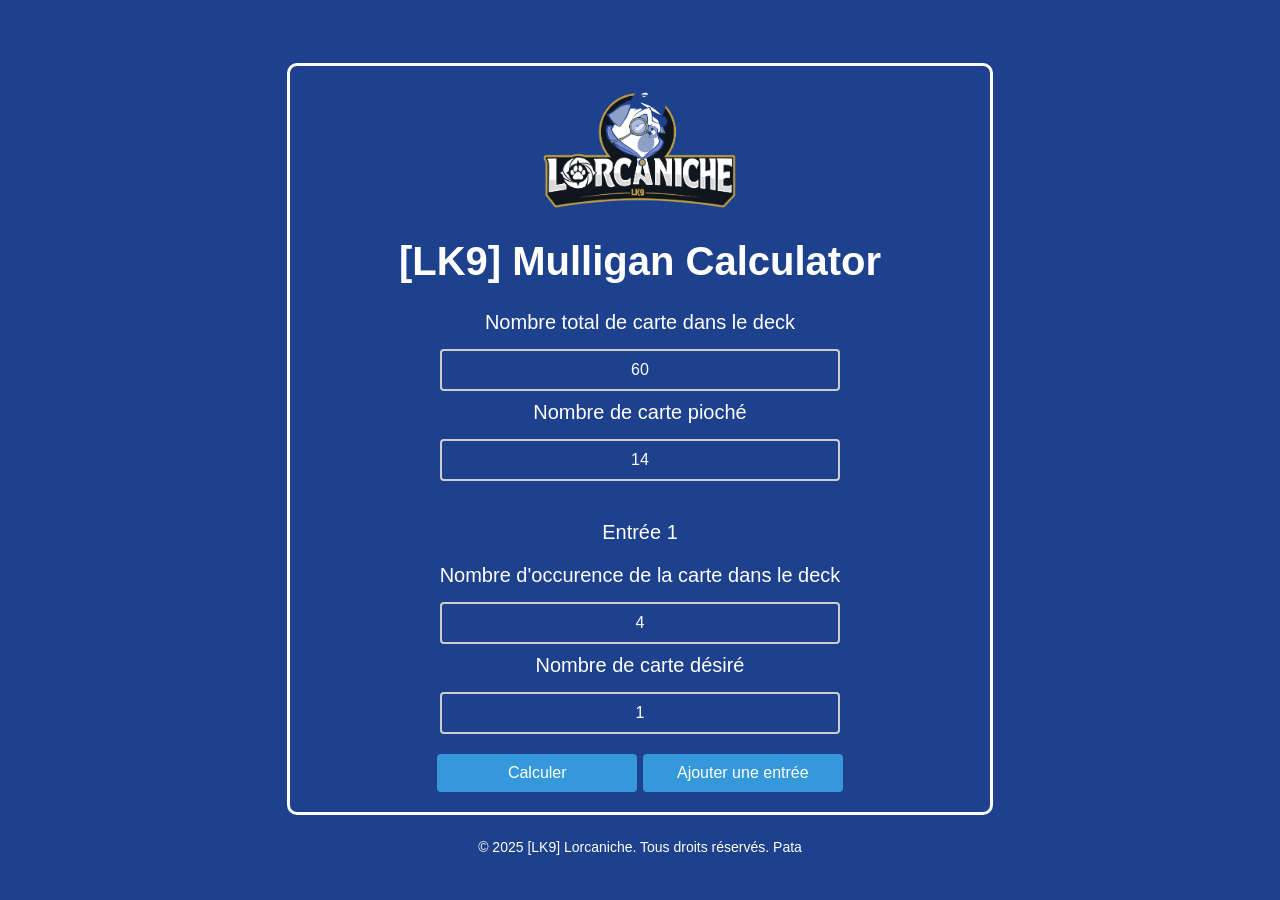
<file: index.html>
<!DOCTYPE html>
<html lang="en">
<head>
    <meta charset="UTF-8">
    <meta name="viewport" content="width=device-width, initial-scale=1.0">
    <link href="custom.css" rel="stylesheet" />
    <link rel="icon" type="image/png" href="images/logo3.png">
    <script src="index.js"></script>
    
    <title>Document</title>
</head>
<body>
    <div class="div-cards">
        <img src="images/logo2.png" onclick="window.location.reload()" alt="Description de l'image" class="lk9-img">
        <h1>[LK9] Mulligan Calculator</h1>
        <label>Nombre total de carte dans le deck</label>
        <input class="input-cards" id="N" type="text" value="60">
        <label>Nombre de carte pioché </label>
        <input class="input-cards" id="K" type="text" value="14">
        <br>
        <div id="entry">
            <div class="entrys">
                <p>Entrée 1</p>
                <label>Nombre d'occurence de la carte dans le deck</label>
                <input class="input-cards" id="n_1" type="text" value="4">
                <label>Nombre de carte désiré </label>
                <input class="input-cards" id="k_1" type="text" value="1">
            </div>
        </div>
        
        <br>
        <button class="btn" onclick="f_js_calculProba()">Calculer</button>
        <button class="btn" onclick="f_js_addEntry()">Ajouter une entrée</button>
        <div id="result">
            <p id="minimum"></p>
            <p id="exact"></p>
        </div>
    </div>
    <footer>
        <p>© 2025 [LK9] Lorcaniche. Tous droits réservés. Pata</p>
      </footer>
</body>
</html>
</file>
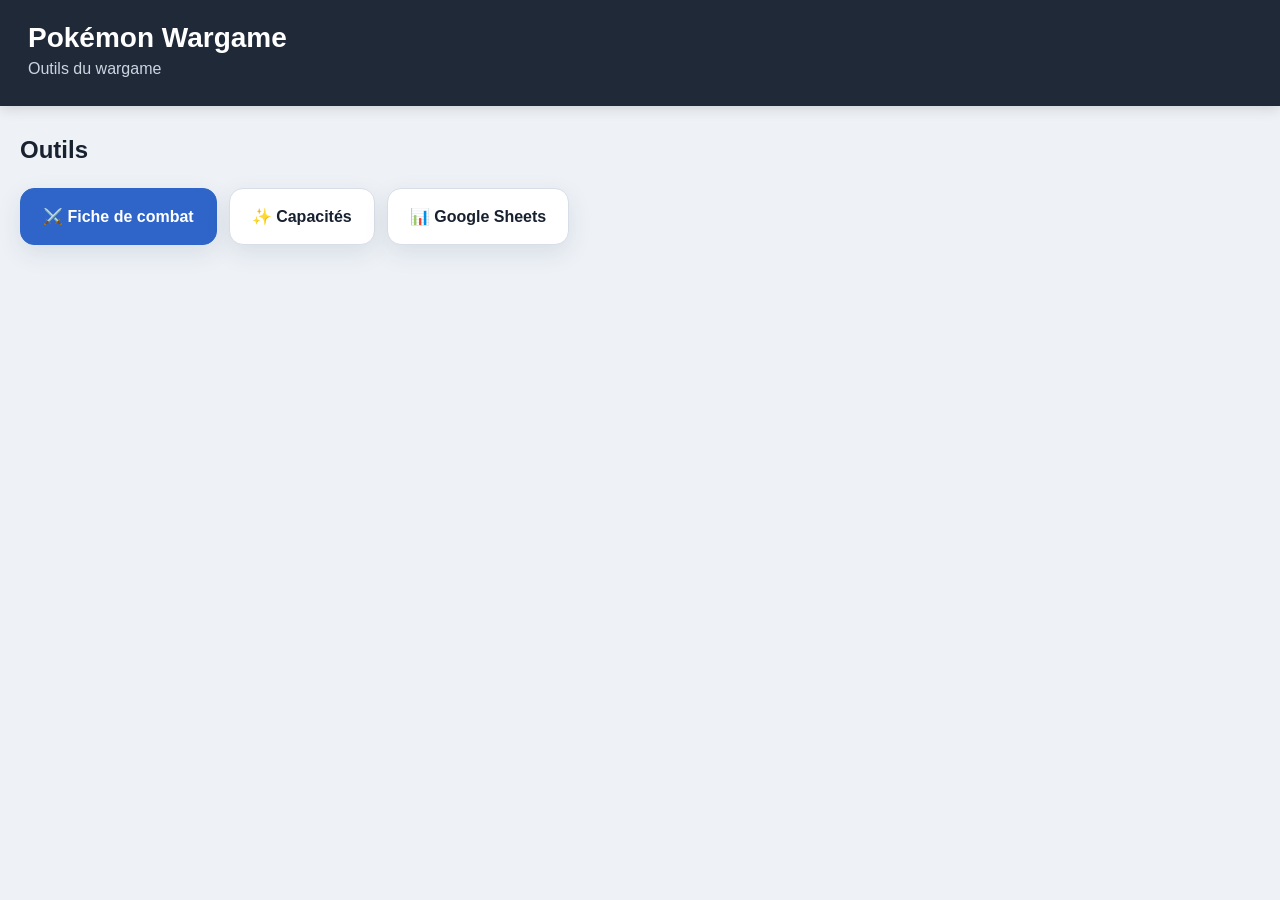
<file: wargame/index.html>
<!doctype html>
<html lang="fr">
<head>
<meta charset="utf-8">
<meta name="viewport" content="width=device-width, initial-scale=1">
<title>Pokémon Wargame</title>
<style>
body{margin:0;background:#eef2f7;font-family:Arial,Helvetica,sans-serif;color:#18212f}
header{background:#202938;color:#fff;padding:22px 28px;box-shadow:0 3px 12px #0002}
h1{margin:0;font-size:28px}
header p{margin:6px 0;color:#cbd5e1}
main{max-width:1400px;margin:30px auto;padding:0 20px}
.tabs{display:flex;gap:12px;flex-wrap:wrap;margin-top:24px}
.tab{display:block;text-decoration:none;background:#fff;color:#18212f;border:1px solid #d7dee8;border-radius:14px;padding:18px 22px;font-weight:900;box-shadow:0 8px 24px rgba(30,45,65,.1);transition:.15s}
.tab:hover{transform:translateY(-2px);border-color:#4b78d1}
.tab.primary{background:#2f65c8;color:#fff;border-color:#2f65c8}
</style>
</head>
<body>
<header><h1>Pokémon Wargame</h1><p>Outils du wargame</p></header>
<main>
<h2>Outils</h2>
<nav class="tabs" aria-label="Navigation du wargame">
<a class="tab primary" href="battle-sheet/index.html">⚔️ Fiche de combat</a>
<a class="tab" href="capacities/index.html">✨ Capacités</a>
<a class="tab" href="sheets/index.html">📊 Google Sheets</a>
</nav>
</main>
</body>
</html>
</file>
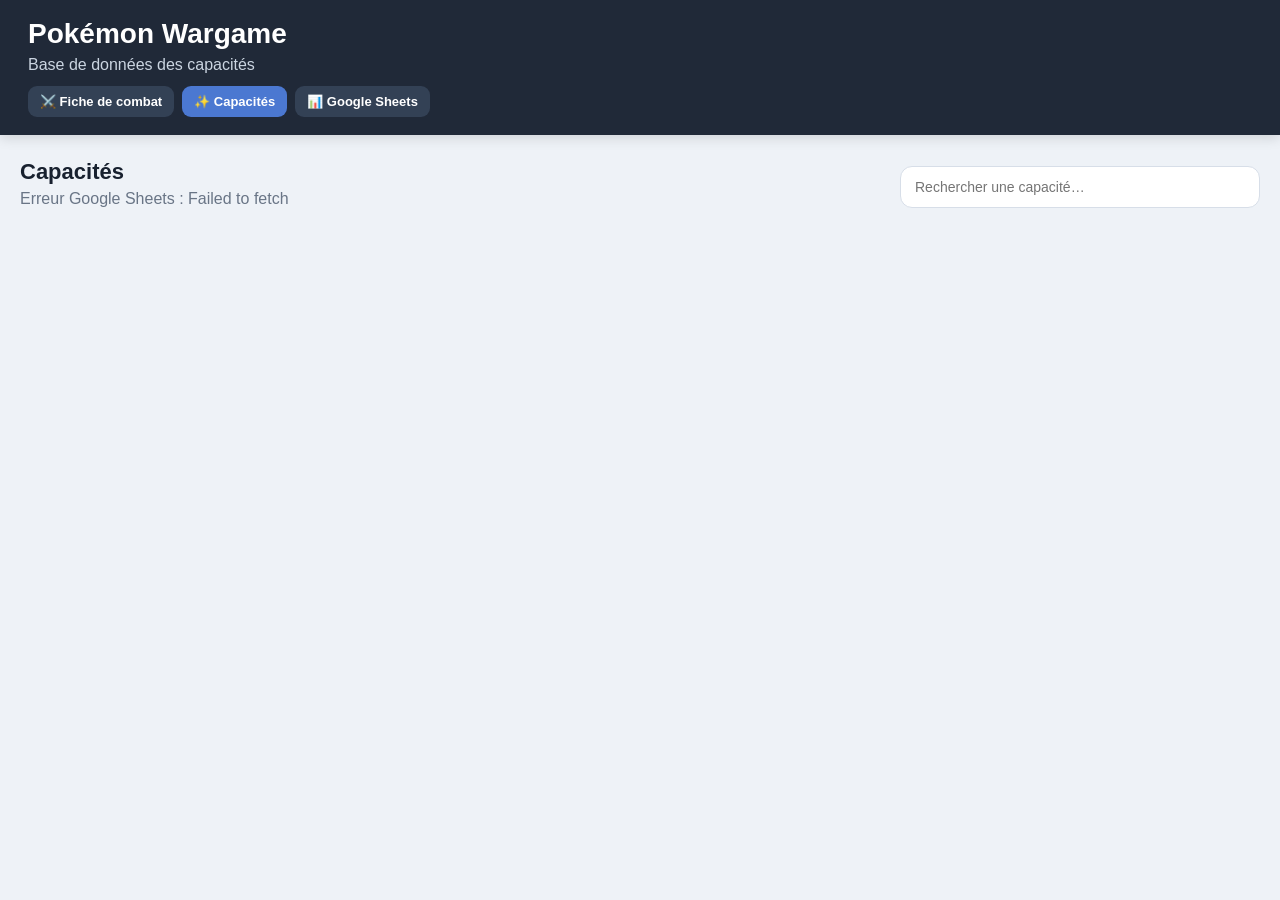
<file: wargame/capacities/index.html>
<!doctype html>
<html lang="fr">
<head>
<meta charset="utf-8">
<meta name="viewport" content="width=device-width, initial-scale=1">
<title>Pokémon Wargame — Capacités</title>
<link rel="stylesheet" href="style.css">
</head>
<body>
<header>
  <h1>Pokémon Wargame</h1>
  <p>Base de données des capacités</p>
  <nav class="top-nav">
    <a href="../battle-sheet/index.html">⚔️ Fiche de combat</a>
    <a class="active" href="index.html">✨ Capacités</a>
    <a href="../sheets/index.html">📊 Google Sheets</a>
  </nav>
</header>
<main>
  <div class="page-head">
    <div>
      <h2>Capacités</h2>
      <p id="status" class="hint">Chargement depuis Google Sheets…</p>
    </div>
    <input id="search" class="search" type="search" placeholder="Rechercher une capacité…" aria-label="Rechercher une capacité">
  </div>
  <div id="capacityGrid" class="capacity-grid"></div>
</main>
<script src="script.js?v=4"></script>
</body>
</html>
</file>
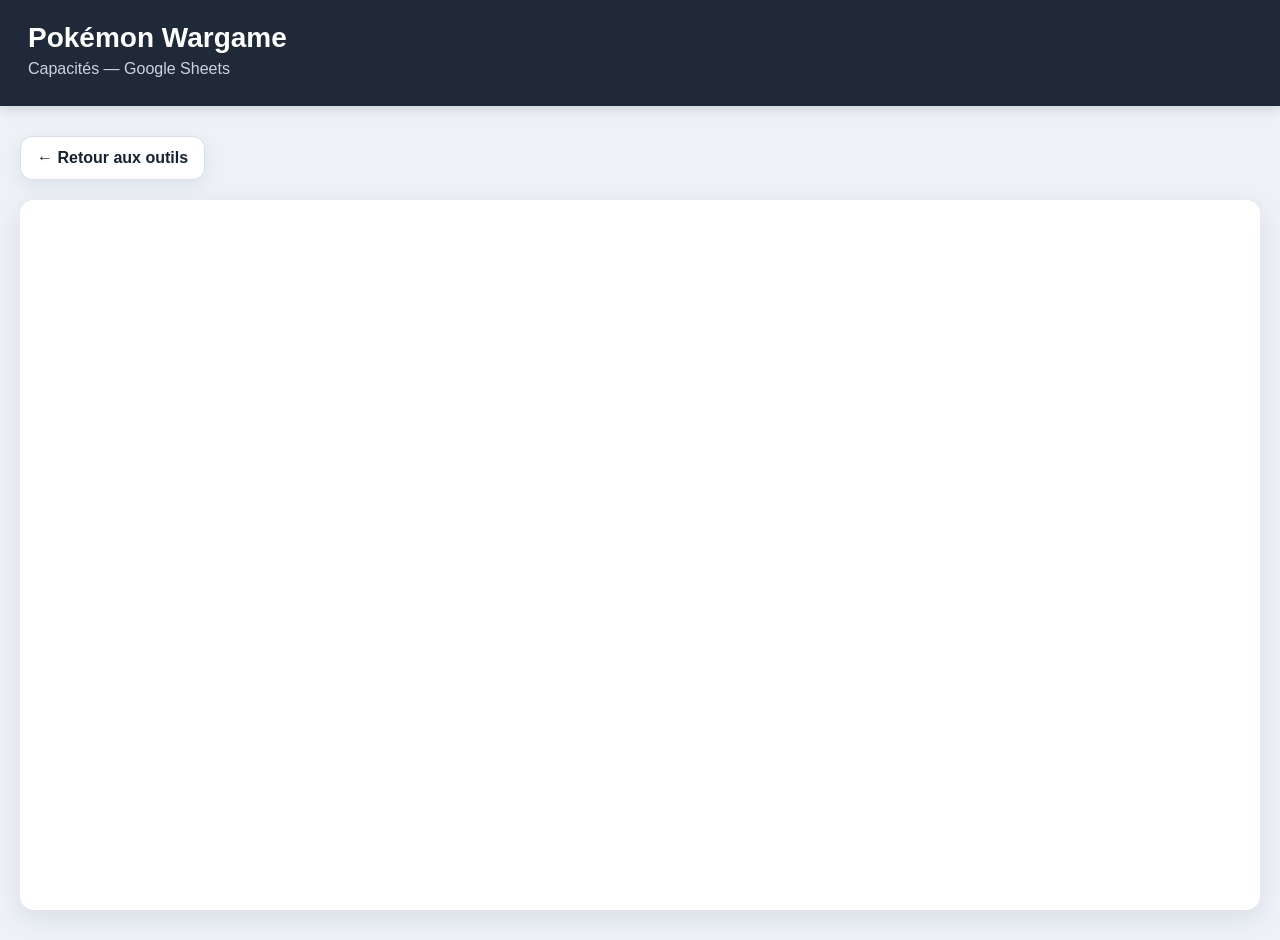
<file: wargame/sheets/index.html>
<!doctype html>
<html lang="fr">
<head>
<meta charset="utf-8">
<meta name="viewport" content="width=device-width, initial-scale=1">
<title>Pokémon Wargame — Google Sheets</title>
<style>
body{margin:0;background:#eef2f7;font-family:Arial,Helvetica,sans-serif;color:#18212f}
header{background:#202938;color:#fff;padding:22px 28px;box-shadow:0 3px 12px #0002}
h1{margin:0;font-size:28px}
header p{margin:6px 0;color:#cbd5e1}
main{max-width:1400px;margin:30px auto;padding:0 20px}
.back{display:inline-block;text-decoration:none;background:#fff;color:#18212f;border:1px solid #d7dee8;border-radius:12px;padding:12px 16px;font-weight:900;box-shadow:0 6px 18px rgba(30,45,65,.08)}
.sheet-wrap{margin-top:20px;background:#fff;border-radius:14px;overflow:hidden;box-shadow:0 8px 24px rgba(30,45,65,.1)}
.sheet-wrap iframe{display:block;width:100%;height:calc(100vh - 190px);min-height:650px;border:0}
</style>
</head>
<body>
<header><h1>Pokémon Wargame</h1><p>Capacités — Google Sheets</p></header>
<main>
<a class="back" href="../index.html">← Retour aux outils</a>
<section class="sheet-wrap" aria-label="Google Sheets">
<iframe src="https://docs.google.com/spreadsheets/d/e/2PACX-1vRPESf4SePJuabGEYnafeWuMqMJhHxV78tjI5rqwRYtTsR2rCQqCM2PqQx8C8_pkWx-2vrf7cN1erSF/pubhtml?gid=1183777585&amp;single=true&amp;widget=true&amp;headers=false" title="Google Sheets"></iframe>
</section>
</main>
</body>
</html>
</file>
<file: custom.css>
:root {
    --lk9-dark-blue: rgb(29,65,140);
    --lk9-light-blue: rgb(142,160,197);
  }

.div-cards{
    margin-top: 5% !important;
    text-align:center;
    width: 700px;
    margin: auto;
    border: 3px solid white;
    border-radius: 10px; /* Arrondit les coins avec un rayon de 10px */
}

#entry{
    display: inline-flex;
}

.entrys{
    padding:10px
}

body{
    background-color: var(--lk9-dark-blue);
    color: white;
    font-size: 20px;
    font-family: Arial, sans-serif;
    text-align: center;
}

/* Style général pour les inputs et textarea */
input[type="text"],
input[type="email"],
input[type="password"],
textarea {
    background-color: var(--lk9-dark-blue);
    width: 100%;
    max-width: 400px;           /* Limite la largeur à 400px (optionnel) */
    padding: 10px 15px;
    margin: 10px 0;
    font-size: 16px;
    font-family: inherit;       /* Hérite de la police définie sur le body */
    border: 2px solid #ccc;
    border-radius: 4px;
    outline: none;             /* Retire le contour bleu par défaut sur certains navigateurs */
    box-sizing: border-box;    /* Gère les marges/paddings correctement */
    transition: border 0.3s ease, box-shadow 0.3s ease;
    text-align: center;
    color:white
}

/* Effet au survol (hover) */
input[type="text"]:hover,
input[type="email"]:hover,
input[type="password"]:hover,
textarea:hover {
  border-color: #888;        /* Couleur du contour lors du survol */
}

/* Effet au focus (lorsqu’on clique dedans) */
input[type="text"]:focus,
input[type="email"]:focus,
input[type="password"]:focus,
textarea:focus {
  border-color: #3498db;     /* Couleur du contour au focus */
  box-shadow: 0 0 5px rgba(52, 152, 219, 0.3);
}

/* Style du placeholder (texte grisé avant la saisie) */
::placeholder {
  color: #bbb;               /* Couleur du placeholder */
  opacity: 1;                /* Sur certains navigateurs, le placeholder est plus transparent */
}

/* Style pour un textarea plus grand */
textarea {
  min-height: 100px;         /* Ajustez la hauteur minimale selon le besoin */
  resize: vertical;          /* Autorise le redimensionnement vertical seulement */
}


/* Style de base pour un bouton (classe .btn) */
.btn {
    display: inline-block;           /* Pour que le bouton s'affiche en "bloc" */
    padding: 10px 20px;             /* Marges internes verticales/horizontales */
    border: none;                   /* Retire les bordures par défaut */
    border-radius: 4px;            /* Arrondi des coins */
    background-color: #3498db;     /* Couleur de fond */
    color: #fff;                   /* Couleur du texte */
    font-size: 16px;               /* Taille du texte */
    font-family: inherit;          /* Utilise la police du site */
    text-decoration: none;         /* Retire le soulignement pour les liens */
    cursor: pointer;               /* Pointeur de souris */
    transition: background-color 0.3s ease, box-shadow 0.3s ease;
    width:200px;
}
  
/* État au survol (hover) */
.btn:hover {
    background-color: #2a86c1;     /* Couleur de fond plus sombre */
}

/* État au focus (lorsqu’on tabule dessus) */
.btn:focus {
    outline: none;                 /* Retire l’encadrement bleu par défaut */
    box-shadow: 0 0 5px rgba(52, 152, 219, 0.5); /* Légère lueur */
}

/* État actif (clic en cours) */
.btn:active {
    background-color: #2c80b4;     /* Encore un peu plus foncé lors du clic */
}

/* État désactivé (disabled) */
.btn:disabled {
    background-color: #ccc;        /* Couleur grisée */
    cursor: not-allowed;           /* Curseur interdit */
    opacity: 0.7;                  /* Apparence estompée */
}
  
.lk9-img{
    width: 200px;        /* Redimensionne en CSS, par exemple 300px de large */
    height: auto;        /* Conserve le ratio de l'image */
    display: block;      /* Pour éviter les petits espaces blancs, selon vos besoins */
    margin: 20px auto;  
}

.lk9-img:hover{
    cursor: pointer;  
}

label {
    display: block;       /* Le label occupe toute la ligne */
    margin-bottom: 5px;   /* Un léger espace sous le label */
}

footer {
    text-align: center;        /* Texte centré */
    padding: 10px;             /* Marge intérieure */
    font-size: 14px;           /* Taille du texte */
}
</file>
<file: wargame/capacities/style.css>
:root{--bg:#eef2f7;--panel:#fff;--ink:#18212f;--muted:#697586;--line:#d7dee8;--shadow:0 8px 24px rgba(30,45,65,.1)}*{box-sizing:border-box}body{margin:0;background:var(--bg);font-family:Arial,Helvetica,sans-serif;color:var(--ink)}header{background:#202938;color:#fff;padding:18px 28px;box-shadow:0 3px 12px #0002}header h1{margin:0;font-size:28px}header p{margin:6px 0 0;color:#cbd5e1}.top-nav{margin-top:12px;display:flex;gap:8px;flex-wrap:wrap}.top-nav a{color:#fff;text-decoration:none;background:#334155;border-radius:9px;padding:8px 12px;font-weight:800;font-size:13px}.top-nav a.active{background:#4b78d1}main{max-width:1500px;margin:24px auto;padding:0 20px}.page-head{display:flex;align-items:end;justify-content:space-between;gap:20px;margin-bottom:18px}.page-head h2{margin:0;font-size:22px}.hint{margin:5px 0 0;color:var(--muted)}.search{width:min(360px,100%);padding:12px 14px;border:1px solid var(--line);border-radius:12px;background:#fff;font-size:14px;outline:0}.search:focus{border-color:#4b78d1;box-shadow:0 0 0 3px #4b78d126}.capacity-grid{display:grid;grid-template-columns:repeat(4,minmax(0,1fr));gap:14px}.capacity-card{background:#fff;border:2px solid var(--line);border-radius:16px;padding:15px;cursor:pointer;box-shadow:var(--shadow);transition:.15s}.capacity-card:hover{transform:translateY(-2px);border-color:#4b78d1;box-shadow:0 0 0 3px #4b78d126,var(--shadow)}.card-top{display:flex;align-items:center;justify-content:space-between;gap:8px}.code{font-size:11px;color:var(--muted);font-weight:900}.type-badge,.category-badge{color:#fff;border-radius:7px;padding:4px 7px;font-size:10px;font-weight:900}.card-title{font-size:17px;font-weight:900;margin:10px 0 12px}.meta{display:grid;grid-template-columns:repeat(3,1fr);gap:7px}.meta-item{background:#f3f6fa;border-radius:8px;padding:7px;text-align:center}.meta-label{display:block;color:var(--muted);font-size:9px;font-weight:900;text-transform:uppercase}.meta-value{display:block;font-size:13px;font-weight:900;margin-top:2px}.modal{position:fixed;inset:0;z-index:1000;background:rgba(15,23,42,.58);display:flex;align-items:center;justify-content:center;padding:20px}.modal-box{width:min(760px,100%);max-height:90vh;overflow:auto;background:#fff;border-radius:20px;box-shadow:0 20px 60px #0005;padding:22px}.modal-head{display:flex;justify-content:space-between;gap:15px}.modal-head h3{margin:0;font-size:26px}.modal-sub{margin:6px 0 0;color:var(--muted);font-weight:800}.close{border:0;background:#eef2f7;color:#53657b;width:38px;height:38px;border-radius:10px;font-size:24px;cursor:pointer}.detail-grid{display:grid;grid-template-columns:repeat(3,1fr);gap:9px;margin:20px 0}.detail{background:#f3f6fa;border-radius:10px;padding:11px}.detail strong{display:block;color:var(--muted);font-size:10px;text-transform:uppercase}.detail span{display:block;font-weight:900;margin-top:3px}.effect{border-top:1px solid var(--line);padding-top:16px}.effect h4{margin:0 0 6px;font-size:12px;text-transform:uppercase;color:var(--muted)}.effect p{margin:0;line-height:1.5}.normal{background:#8b98a6}.feu{background:#e85b3f}.eau{background:#4b8ed8}.electrique{background:#d8aa00}.plante{background:#5aab62}.glace{background:#58b8c8}.combat{background:#b84a3e}.poison{background:#9a59a6}.sol{background:#b28a42}.vol{background:#7899d2}.psy{background:#d45b86}.insecte{background:#8ca83e}.roche{background:#927b58}.spectre{background:#66558d}.dragon{background:#5e5bc0}.tenebre{background:#51444b}.acier{background:#7f8b9a}.fee{background:#d685ad}@media(max-width:1100px){.capacity-grid{grid-template-columns:repeat(3,minmax(0,1fr))}}@media(max-width:800px){.page-head{align-items:stretch;flex-direction:column}.search{width:100%}.capacity-grid{grid-template-columns:repeat(2,minmax(0,1fr))}}@media(max-width:520px){.capacity-grid{grid-template-columns:1fr}.detail-grid{grid-template-columns:repeat(2,1fr)}}
</file>
